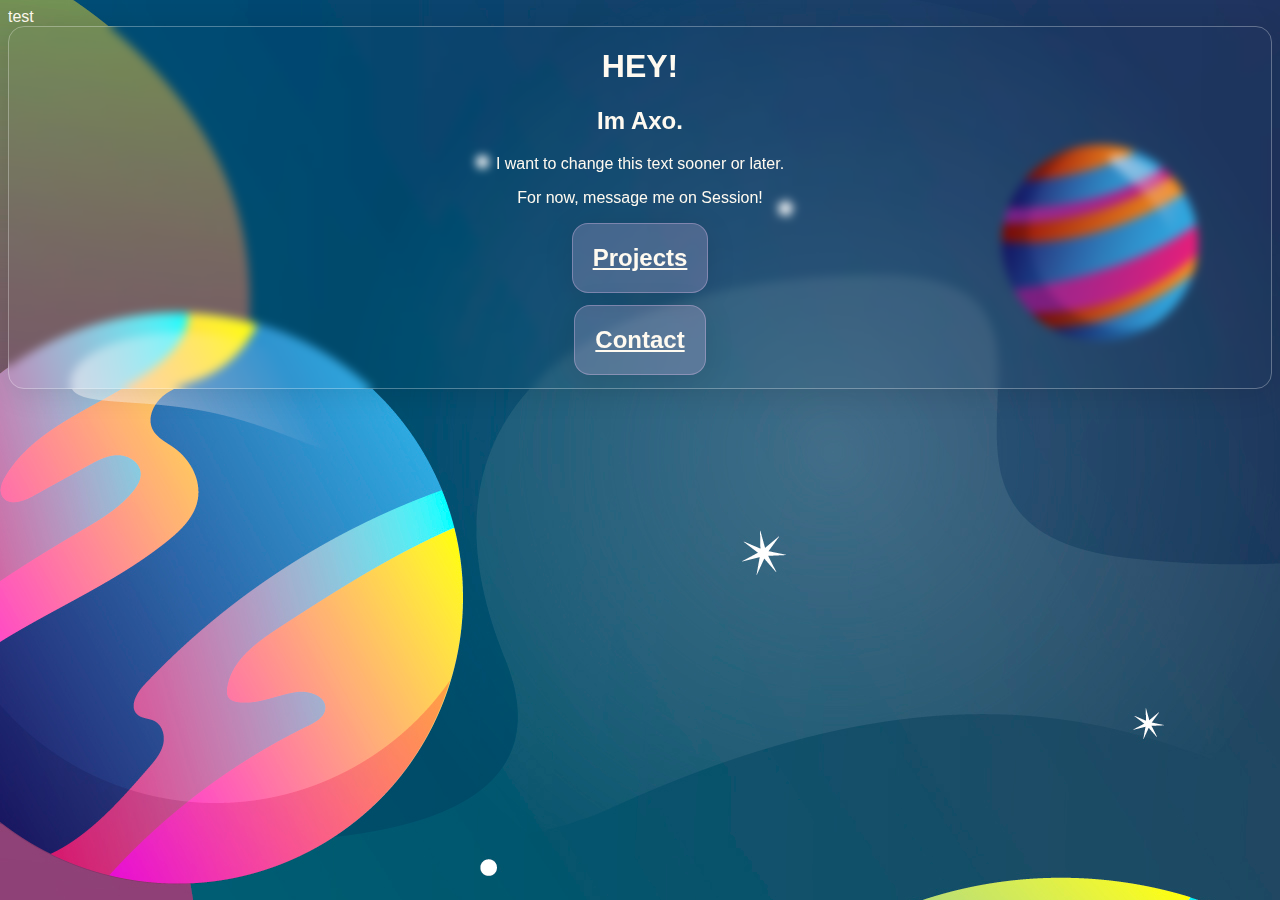
<file: html/index.html>
<!DOCTYPE html>
<html lang="en">
    <head>
        <meta charset="UTF-8">
        <meta name="viewport" content="width-device-width, initial-scale=1.0">
        <title>Axo</title>
        <link rel="stylesheet" href="../css/style.css">
    </head>
    <body>
        <div class="ukrain-flag">test</div>
        <div class="main">
        <h1>HEY!</h1>
        <h2>Im Axo.</h2>
        <p>I want to change this text sooner or later.</p>
        <p>For now, message me on Session!</p>
        <a href="projects.html">
            <div class="button">
                <h2>Projects</h2>
            </div>
        </a>
        <a href="contact.html">
            <div class="button">
                <h2>Contact</h2>
            </div>
        </a>
        </div>
    </body>
</html>
</file>
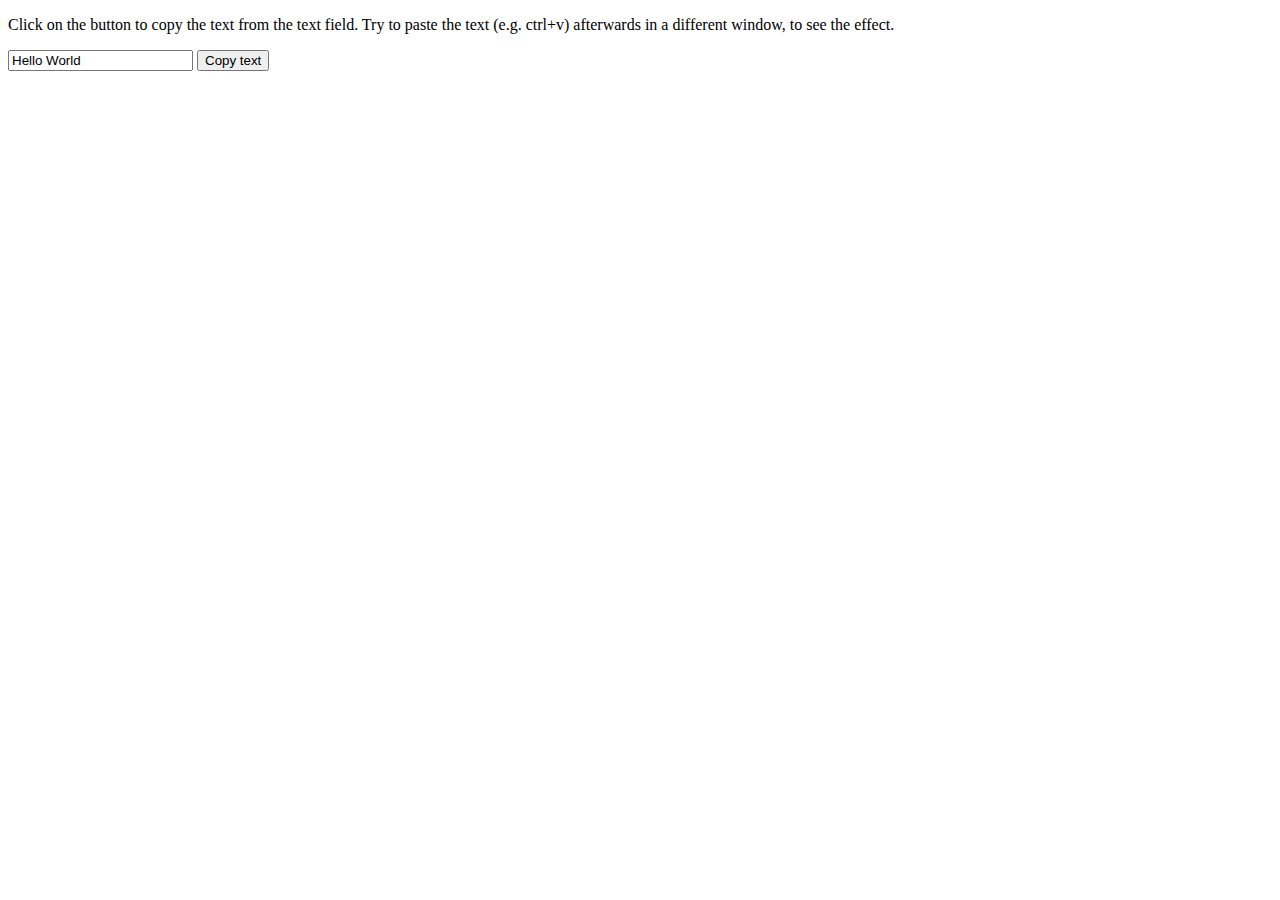
<file: html/contact.html>
<!DOCTYPE html>
<html>
<head>
<meta name="viewport" content="width=device-width, initial-scale=1">
<style>
.tooltip {
  position: relative;
  display: inline-block;
}

.tooltip .tooltiptext {
  visibility: hidden;
  width: 140px;
  background-color: #555;
  color: #fff;
  text-align: center;
  border-radius: 6px;
  padding: 5px;
  position: absolute;
  z-index: 1;
  bottom: 150%;
  left: 50%;
  margin-left: -75px;
  opacity: 0;
  transition: opacity 0.3s;
}

.tooltip .tooltiptext::after {
  content: "";
  position: absolute;
  top: 100%;
  left: 50%;
  margin-left: -5px;
  border-width: 5px;
  border-style: solid;
  border-color: #555 transparent transparent transparent;
}

.tooltip:hover .tooltiptext {
  visibility: visible;
  opacity: 1;
}
</style>
</head>
<body>

<p>Click on the button to copy the text from the text field. Try to paste the text (e.g. ctrl+v) afterwards in a different window, to see the effect.</p>

<input type="text" value="Hello World" id="myInput">

<div class="tooltip">
<button onclick="myFunction()" onmouseout="outFunc()">
  <span class="tooltiptext" id="myTooltip">Copy to clipboard</span>
  Copy text
  </button>
</div>

<script>
function myFunction() {
  var copyText = document.getElementById("myInput");
  copyText.select();
  copyText.setSelectionRange(0, 99999);
  navigator.clipboard.writeText(copyText.value);
  
  var tooltip = document.getElementById("myTooltip");
  tooltip.innerHTML = "Copied: " + copyText.value;
}

function outFunc() {
  var tooltip = document.getElementById("myTooltip");
  tooltip.innerHTML = "Copy to clipboard";
}
</script>
</body>
</html>
</file>
<file: css/style.css>
body {
    background-image: url(images/9661835.jpg);
    font-family:Verdana, Geneva, Tahoma, sans-serif;
    color: floralwhite;
}

a {
    color: floralwhite;
}

.tooltip {
  position: relative;
  display: inline-block;
}

.tooltip .tooltiptext {
  visibility: hidden;
  width: 140px;
  background-color: #555;
  color: #fff;
  text-align: center;
  border-radius: 6px;
  padding: 5px;
  position: absolute;
  z-index: 1;
  bottom: 150%;
  left: 50%;
  margin-left: -75px;
  opacity: 0;
  transition: opacity 0.3s;
}

.tooltip .tooltiptext::after {
  content: "";
  position: absolute;
  top: 100%;
  left: 50%;
  margin-left: -5px;
  border-width: 5px;
  border-style: solid;
  border-color: #555 transparent transparent transparent;
}

.tooltip:hover .tooltiptext {
  visibility: visible;
  opacity: 1;
}

.main {
    text-align: center;
    min-height: 200px;
    border-radius: 16px;
    box-shadow: 0 4px 30px rgba(0, 0, 0, 0.1);
    backdrop-filter: blur(5px);
    -webkit-backdrop-filter: blur(5px);
    border: 1px solid rgba(255, 255, 255, 0.3);
}

.button {
    background: rgba(255, 206, 252, 0.2);
    border-radius: 16px;
    box-shadow: 0 4px 30px rgba(0, 0, 0, 0.1);
    backdrop-filter: blur(5px);
    -webkit-backdrop-filter: blur(5px);
    border: 1px solid rgba(255, 206, 252, 0.3);
    max-width: 80%;
    width: fit-content;
    margin: auto;
    margin-bottom: 1%;
    text-align: center;
    display: flex;
    align-items: center;
    justify-content: center;
    padding-left: 20px;
    padding-right: 20px;
    cursor: pointer;
}
</file>
